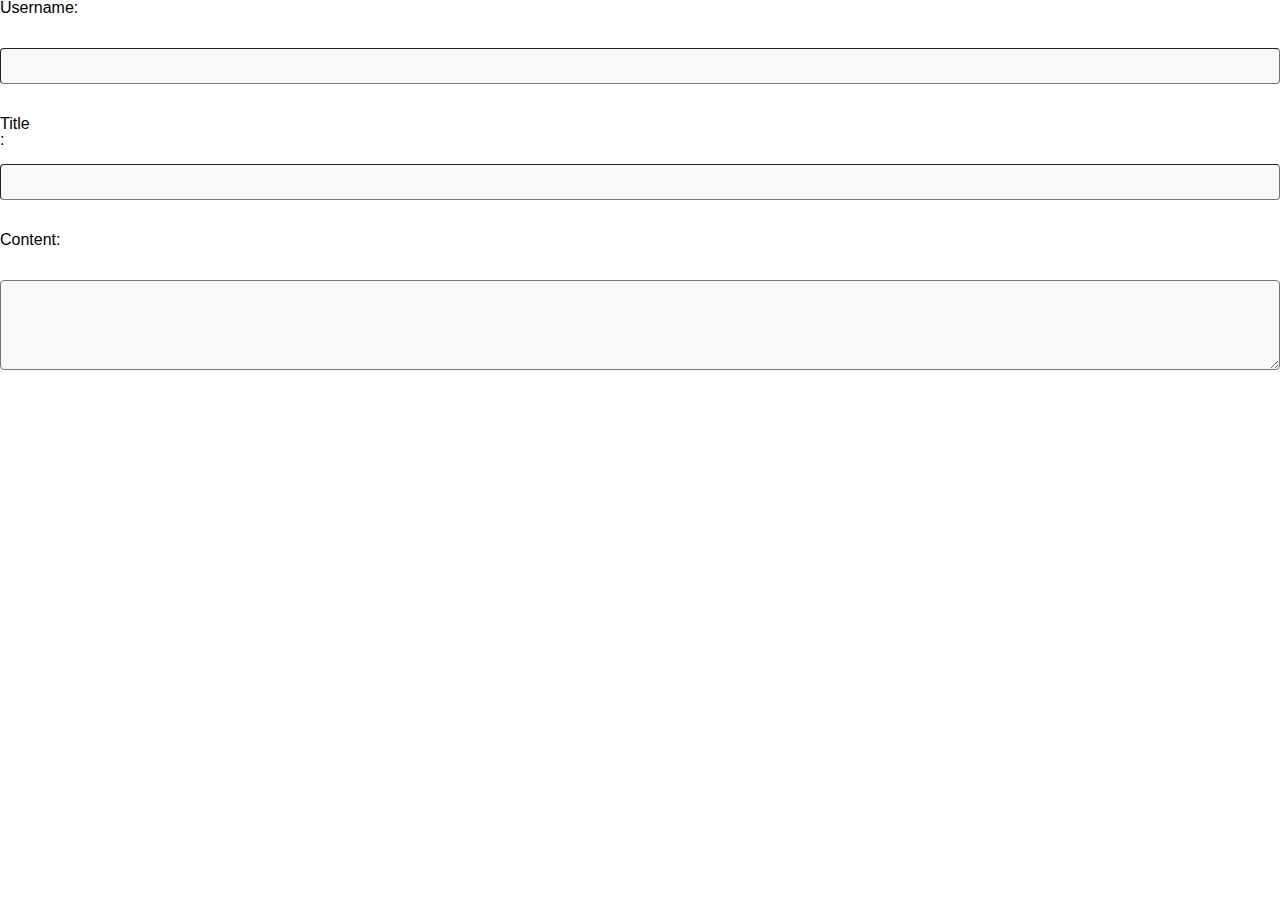
<file: Develop/index.html>
<!DOCTYPE html>
<html lang="en">
  <head>
    <meta charset="UTF-8" />
    <meta name="viewport" content="width=device-width, initial-scale=1.0" />
    <meta http-equiv="X-UA-Compatible" content="ie=edge" />
    <title>My First Blog</title>

    <link rel="stylesheet" href="./assets/css/styles.css" />
    <link rel="stylesheet" href="./assets/css/form.css" />

    <script defer src="./assets/js/logic.js" type="text/javascript"></script>
    <script defer src="./assets/js/form.js" type="text/javascript"></script>
  </head>
<body>
  <!-- TODO: Create landing page elements to match the mock-up provided. At the very least, include the following elements. -->
  <form>
    <label for="username">Username:</label><br>
    <input type="text" id="username" name="username"><br>

    <label for="title">Title</label>:</label><br>
    <input type="text" id="title" name="title"><br>

    <label for="content">Content:</label><br>
    <textarea id="content" name="contnent" rows="4" cols="50">
    </textarea>

    <p id="error"></p>
  </form>
  <!-- A form element that contains the following: -->

    <!-- An input element whose label and id are `username` -->

    <!-- An input element whose label and id are `title` -->

    <!-- A textarea element whose label and id are `content` -->

    <!-- A p element whose id is `error` -->

</body>
</html>
</file>
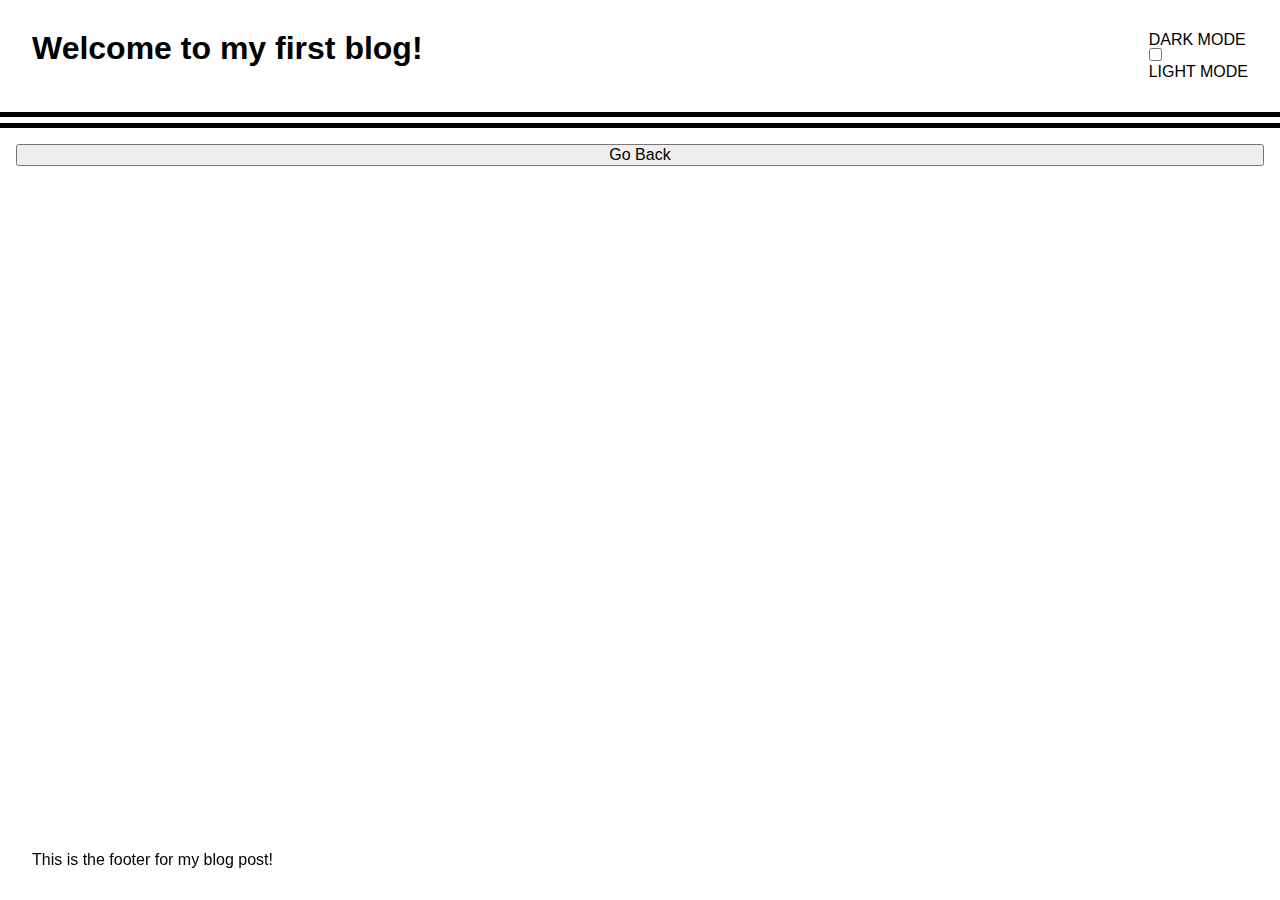
<file: Develop/blog.html>
<!DOCTYPE html>
<html lang="en">

<head>
  <meta charset="UTF-8" />
  <meta name="viewport" content="width=device-width, initial-scale=1.0" />
  <meta http-equiv="X-UA-Compatible" content="ie=edge" />
  <title>My First Blog</title>

  <link rel="stylesheet" href="./assets/css/styles.css" />
  <link rel="stylesheet" href="./assets/css/blog.css" />

  <script defer src="./assets/js/logic.js" type="text/javascript"></script>
  <script defer src="./assets/js/blog.js" type="text/javascript"></script>
</head>

<body>

  <!-- TODO: Create header, main, and footer elements -->

  <header>
    <h1>Welcome to my first blog!</h1>
    <div class="container dark">
  <div class="menu">
  
  </div>
  <div class="toggle">
  <div class="col">
    <p>DARK MODE</p>
  </div>
  <label class="switch col">
    <input type="checkbox" id="theme-switcher">
    <span class="slider round"></span>
  </label>
  <div class="col">
    <p>LIGHT MODE</p>
  </div>
</div>
</header>

<main>
  <button onclick="history.back()">Go Back</button>  
</main>

<footer>
    <p>This is the footer for my blog post!</p>
</footer>
</body>

</html>
</file>
<file: Develop/assets/css/form.css>
/*
  Form Styles
*/

/*
  Tags
*/
aside {
  background: linear-gradient(
    var(--light-accent), 
    var(--circle-color), 
    var(--dark-accent)
  );
  clip-path: circle(20rem at center);
  display: flex;
  justify-content: center;
  align-items: center;
}

aside, 
section {
  flex: 1 1 50%;
}

aside > h2 {
  font-size: 4rem;
  color: white;
  text-shadow: 1px 1px 1px var(--dark-accent);
}

form {
  display: flex;
  flex-flow: column wrap;
  position: relative;
}

form > *:not(label) {
  margin: 1rem 0;
  padding: 0.5rem;
}

h2 {
  text-align: center;
  font-size: 2rem;
  margin-bottom: 2rem;
}

input[type=submit] {
  padding: 1rem;
  cursor: pointer;
  font-weight: bold;
  font-size: 1rem;
  background-color: var(--dark);
  color: var(--light);
}

input[type=submit]:active {
  box-shadow: 1px 1px 1px 1px rgba(0, 0, 0, .5);
  background-color: var(--dark-accent);
}

input[type=submit]:hover {
  border-style: inset;
  background-color: var(--dark-accent-action);
}

input,
textarea {
  border-radius: 4px;
  border-width: 1px;
  font-size: 1rem;
  background-color: var(--light-accent);
}

section {
  padding: 2rem;
  display: flex;
  align-items: stretch;
  flex-flow: column wrap;
  justify-content: center;
  border-left: double 1rem;
}

/*
  Classes
*/
.dark section {
  border-left: solid .5rem var(--disabled);
}

/*
  IDs
*/
#error {
  color: var(--error);
  opacity: .75;
  position: absolute;
  bottom: -2rem;
}
</file>
<file: Develop/assets/css/blog.css>
/*
  Blog Styles
*/

/*
  Tags
*/
a {
  text-decoration: none;
}

article {
  flex: 1 1 50%;
  border: 2px solid;
  border-radius: 4px;
  padding: 1rem;
  position: relative;
}

article blockquote {
  margin: 1rem;
  margin-bottom: 2rem;
  font-style: italic;
}

article h2 {
  text-transform: capitalize;
  border-bottom: thin solid;
}

article p {
  position: absolute;
  left: 1rem;
  bottom: 0.5rem;
  opacity: .75;
}

footer {
  position: fixed;
  inset: 0;
  top: calc(100% - 5rem);
}

li {
  margin: 1rem;
}

main {
  flex-direction: column;
  gap: 1em;
  padding: 1rem;
  height: calc(100vh - 11rem);
  overflow-y: scroll;
  justify-content: flex-start;
}

ul {
  list-style: none;
}

/*
  Classes
*/
.card {
  flex: 1 1 50%;
  border: 2px solid;
  border-radius: 4px;
}

.dark a {
  color: var(--light);
}

.light footer {
  border-top: double 1rem;
}

.light a {
  color: var(--dark);
}

/*
  IDs
*/
#back {
  padding: 0.5rem 1rem;
  border-radius: 4px;
  margin-right: 1rem;
  border: groove black;
  background-color: var(--dark-accent);
  color: var(--light);
}


#back:active {
  box-shadow: 1px 1px 1px 1px rgba(0, 0, 0, .5);
  background-color: var(--dark-accent);
}

#back:hover {
  border-style: inset;
  background-color: var(--dark-accent-action);
}

#love {
  text-align: center;
}
</file>
<file: Develop/assets/css/styles.css>
/*
  Resets
*/
*,
*:before,
*:after {
  margin: 0;
  padding: 0;
  box-sizing: border-box;
}

html {
  height: 100%;
}

body {
  min-height: 100%;
  line-height: 1;
  font-family: sans-serif;
}

​h1,
h2,
h3,
h4,
h5,
h6 {
  font-size: 100%;
}

​input,
select,
option,
optgroup,
textarea,
button,
pre,
code {
  font-size: 100%;
  font-family: inherit;
}

​ol,
ul {
  list-style: none;
}

/*
  General Styles
*/
/*
  Universal
*/
:root {
  --light: #fff;
  --light-accent: #f9f9fb;
  --dark: #000;
  --dark-accent: #222;
  --dark-accent-action: #111;
  --action: #563d7c;
  --action-accent: #8570a5;
  --disabled: #aaa;
  --error: #ff0022;
  --circle-color: #ffb100;
}

* {
  transition: background-color ease-in .5s;
}

/*
  Tags
*/
header {
  display: flex;
  flex-flow: row wrap;
  justify-content: space-between;
}

header,
footer {
  padding: 2rem;
}

main {
  height: calc(100vh - 6rem);
  display: flex;
  justify-content: center;
  align-items: stretch;
  border-top: double 1rem;
}

/*
  Classes
*/
.dark header,
.dark footer {
  background-color: var(--dark);
  color: var(--light);
}


.dark main {
  background-color: var(--dark-accent);
  color: var(--light);
  border-top: solid .5rem var(--disabled);
}

.light header,
.light footer {
  background-color: var(--light);
  color: var(--dark);
}

.light main {
  background-color: var(--light-accent);
  color: var(--dark);
}

/*
  IDs
*/
#toggle {
  font-size: 1.52em;
  margin: 0;
  padding: 0;
  background: transparent;
  border: none;
  cursor: pointer;
  text-shadow: 0px 0px .5rem var(--light-accent);
}
</file>
